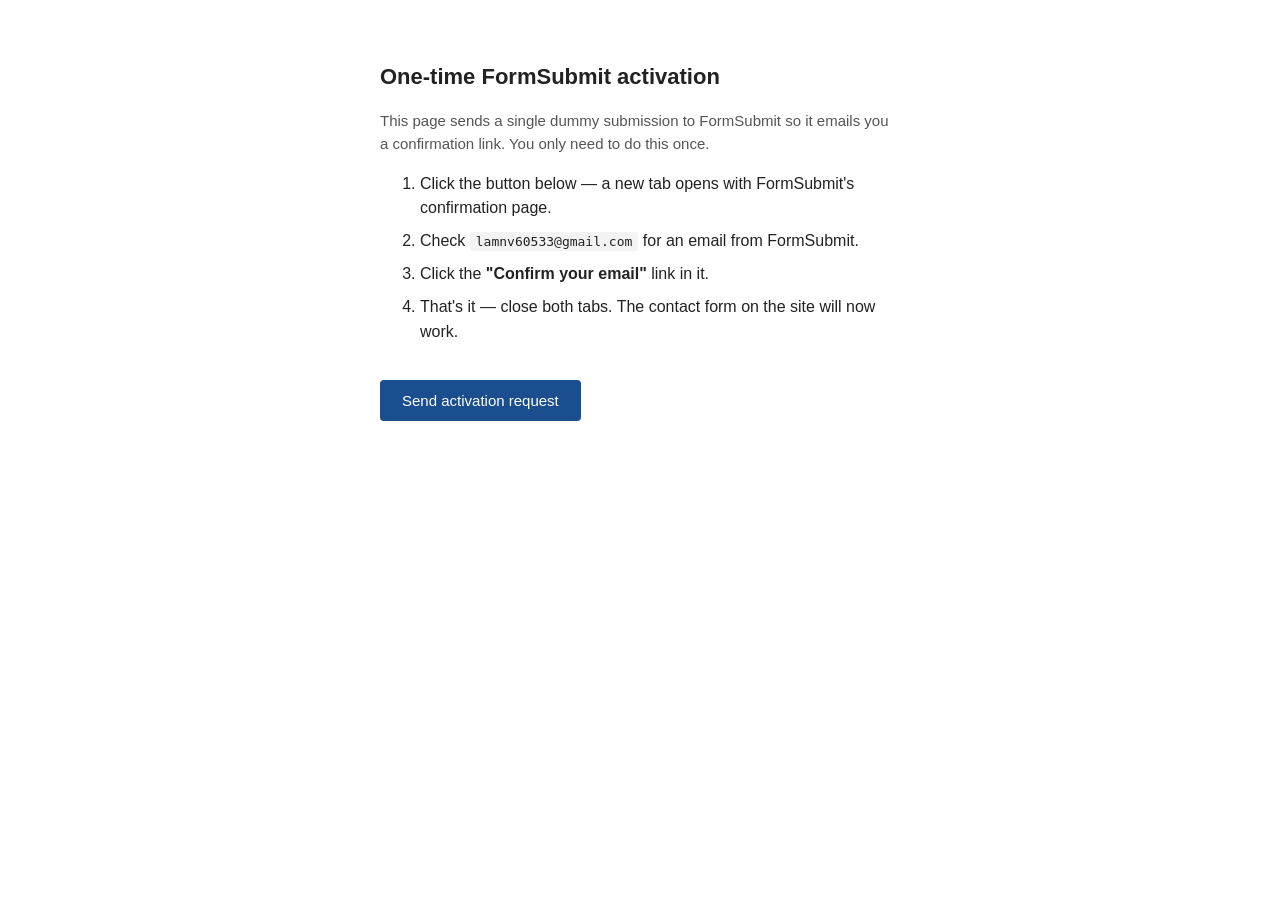
<file: activate-formsubmit.html>
<!DOCTYPE html>
<html lang="en">
<head>
  <meta charset="UTF-8" />
  <meta name="viewport" content="width=device-width, initial-scale=1.0" />
  <title>Activate FormSubmit</title>
  <style>
    body {
      font-family: -apple-system, BlinkMacSystemFont, "Segoe UI", sans-serif;
      max-width: 520px;
      margin: 60px auto;
      padding: 0 24px;
      color: #222;
      line-height: 1.55;
    }
    h1 { font-size: 22px; margin-bottom: 8px; }
    p { color: #555; font-size: 15px; }
    ol li { margin: 8px 0; }
    code {
      background: #f3f3f3;
      padding: 2px 6px;
      border-radius: 3px;
      font-size: 13px;
    }
    button {
      margin-top: 20px;
      padding: 12px 22px;
      background: #1a4e8f;
      color: #fff;
      border: none;
      border-radius: 4px;
      font-size: 15px;
      cursor: pointer;
    }
    button:hover { background: #0f3868; }
    .ok {
      margin-top: 16px;
      padding: 12px 16px;
      background: #e8f5e9;
      border-left: 3px solid #2e7d32;
      color: #1b4d20;
      font-size: 14px;
    }
  </style>
</head>
<body>
  <h1>One-time FormSubmit activation</h1>
  <p>This page sends a single dummy submission to FormSubmit so it emails you a confirmation link. You only need to do this once.</p>

  <ol>
    <li>Click the button below — a new tab opens with FormSubmit's confirmation page.</li>
    <li>Check <code>lamnv60533@gmail.com</code> for an email from FormSubmit.</li>
    <li>Click the <strong>"Confirm your email"</strong> link in it.</li>
    <li>That's it — close both tabs. The contact form on the site will now work.</li>
  </ol>

  <form action="https://formsubmit.co/lamnv60533@gmail.com" method="POST" target="_blank">
    <input type="hidden" name="name" value="Activation test" />
    <input type="hidden" name="email" value="activation@example.com" />
    <input type="hidden" name="message" value="This is a one-time activation submission. You can ignore it." />
    <input type="hidden" name="_subject" value="FormSubmit activation" />
    <input type="hidden" name="_captcha" value="false" />
    <button type="submit">Send activation request</button>
  </form>
</body>
</html>
</file>
